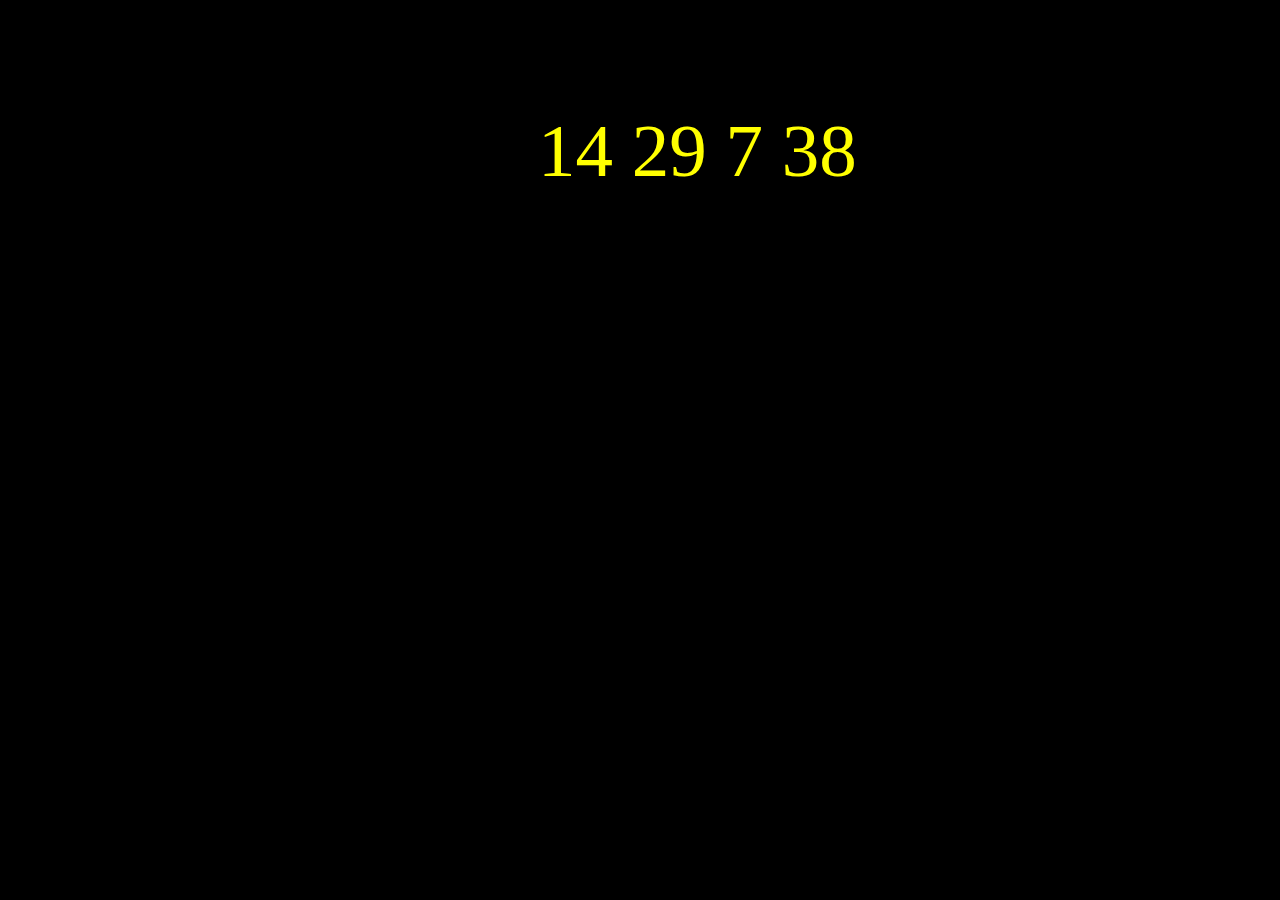
<file: Index.html>
<!DOCTYPE html>

<html>

<head>
    <meta charset="UTF-8">
    <link href="stylesheet.css" rel="stylesheet" type="text/css">

    <script src="https://ajax.googleapis.com/ajax/libs/jquery/2.1.4/jquery.min.js"></script>
    <script type="text/javascript" src="main.js"></script>


    <title>
        Javascript Digital Clock
    </title>
</head>

<body>




<div id="clock">

    <span id="hours"> :</span>
    <span id="minutes"> :</span>
    <span id="seconds"> :</span>
    <span id="milliseconds"> </span>


</div>




</body>


</html>
</file>
<file: stylesheet.css>
body {
    background-color: black;
    color: Red;


}

#clock {
padding-top: 100px;
padding-left: 530px;
font-family: Cambria;
font-size: 75px;
color: yellow;


}
</file>
